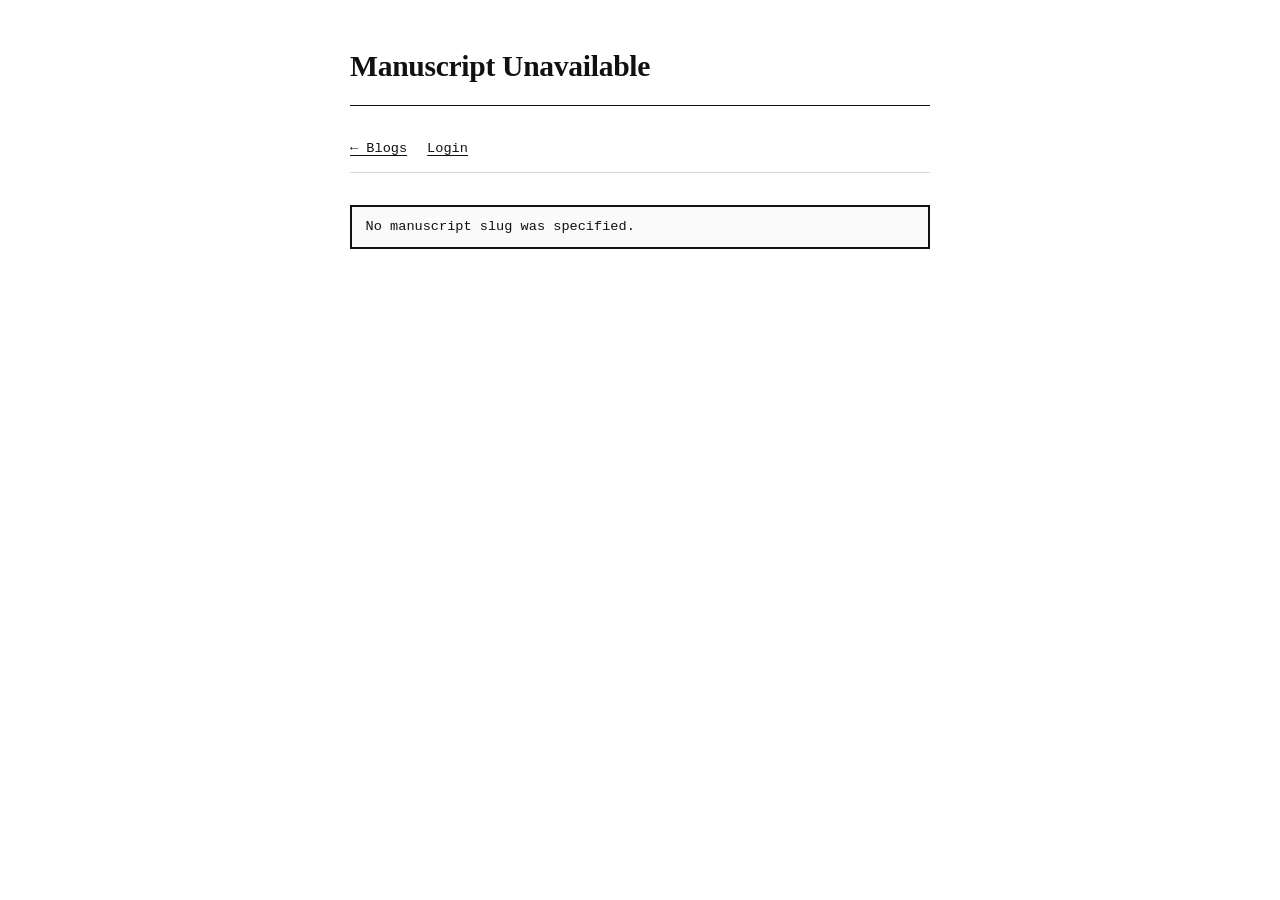
<file: post.html>
<!DOCTYPE html>
<html lang="en">
<head>
  <meta charset="UTF-8">
  <meta name="viewport" content="width=device-width, initial-scale=1.0">
  <title>Blog — Institute for Analytical Machines</title>
  <link rel="stylesheet" href="./css/style.css">
</head>
<body>
  <main class="paper">
    <header class="masthead">
      <h1 id="post-title">Loading...</h1>
      <p class="subtitle">
        <span id="post-date"></span>
        <span id="post-author"></span>
      </p>
    </header>

    <nav class="nav-bar" aria-label="Primary">
      <div class="nav-links">
        <a href="./blogs.html">&larr; Blogs</a>
        <a href="./index.html">Login</a>
      </div>
      <span id="post-slug" class="muted small"></span>
    </nav>

    <div id="post-abstract" class="abstract hidden">
      <span class="abstract-label">Abstract</span>
      <span id="post-summary"></span>
    </div>

    <article id="post-body" class="article-body"></article>
    <div id="post-status" class="status" role="status" aria-live="polite"></div>
  </main>

  <script type="module" src="./js/post.js"></script>
</body>
</html>
</file>
<file: css/style.css>
/* Institute for Analytical Machines (IAM)
   Minimalist black-and-white technical paper stylesheet */

:root {
  --bg: #ffffff;
  --fg: #111111;
  --muted: #555555;
  --border: #111111;
  --rule: #d9d9d9;
  --surface: #fafafa;
  --serif: "Latin Modern Roman", "Computer Modern", Georgia, "Times New Roman", Times, serif;
  --mono: ui-monospace, "SFMono-Regular", Menlo, Monaco, Consolas, "Liberation Mono", monospace;
  --max-width: 620px;
}

*,
*::before,
*::after {
  box-sizing: border-box;
}

html {
  font-size: 16px;
  -webkit-text-size-adjust: 100%;
}

body {
  margin: 0;
  padding: 0;
  background-color: var(--bg);
  color: var(--fg);
  font-family: var(--serif);
  line-height: 1.6;
}

.paper {
  max-width: var(--max-width);
  margin: 0 auto;
  padding: 3rem 1.25rem 4rem;
}

.paper-front {
  padding-top: 5rem;
}

/* Header */
.masthead {
  border-bottom: 1px solid var(--border);
  padding-bottom: 0.9rem;
  margin-bottom: 2rem;
}

.masthead h1 {
  margin: 0;
  font-size: clamp(1.45rem, 4vw, 1.85rem);
  font-weight: 700;
  line-height: 1.25;
  letter-spacing: -0.01em;
}

.masthead .subtitle {
  margin: 0.35rem 0 0;
  font-family: var(--mono);
  font-size: 0.8rem;
  color: var(--muted);
}

/* Navigation */
.nav-bar {
  display: flex;
  flex-wrap: wrap;
  align-items: center;
  justify-content: space-between;
  gap: 0.75rem 1rem;
  padding-bottom: 0.75rem;
  border-bottom: 1px solid var(--rule);
  margin-bottom: 2rem;
  font-family: var(--mono);
  font-size: 0.85rem;
}

.nav-links {
  display: flex;
  flex-wrap: wrap;
  gap: 0.75rem 1.25rem;
  align-items: center;
}

/* Typography */
h2 {
  font-size: 1.08rem;
  font-weight: 700;
  margin: 2rem 0 0.75rem;
  padding-bottom: 0.25rem;
  border-bottom: 1px solid var(--rule);
}

h3 {
  font-size: 1rem;
  font-weight: 700;
  margin: 1.25rem 0 0.4rem;
}

p {
  margin: 0 0 1rem;
}

a {
  color: var(--fg);
  text-decoration: underline;
  text-underline-offset: 3px;
  text-decoration-thickness: 1px;
}

a:hover {
  background-color: var(--fg);
  color: var(--bg);
  text-decoration: none;
}

.mono {
  font-family: var(--mono);
}

.muted {
  color: var(--muted);
}

.small {
  font-size: 0.875rem;
}

/* Abstract */
.abstract {
  margin: 1.25rem 0 1.75rem;
  padding: 0.85rem 1rem;
  border-left: 2px solid var(--border);
  background-color: var(--surface);
  font-size: 0.95rem;
}

.abstract-label {
  font-family: var(--mono);
  font-size: 0.72rem;
  text-transform: uppercase;
  letter-spacing: 0.08em;
  display: block;
  margin-bottom: 0.3rem;
  color: var(--muted);
}

/* Forms */
.auth-section {
  margin: 0;
}

.panel-box {
  padding: 1.25rem;
  border: 1px solid var(--border);
}

.field {
  margin-bottom: 1rem;
}

.field label {
  display: block;
  font-family: var(--mono);
  font-size: 0.78rem;
  text-transform: uppercase;
  letter-spacing: 0.05em;
  margin-bottom: 0.35rem;
}

input[type="text"],
input[type="password"],
input[type="email"],
input[type="number"],
select,
textarea {
  width: 100%;
  min-height: 44px;
  padding: 0.6rem 0.75rem;
  font-family: var(--mono);
  font-size: 1rem;
  color: var(--fg);
  background-color: var(--bg);
  border: 1px solid var(--border);
  border-radius: 0;
  appearance: none;
}

textarea {
  min-height: 120px;
  resize: vertical;
  line-height: 1.5;
}

input:focus,
select:focus,
textarea:focus {
  outline: 2px solid var(--fg);
  outline-offset: 1px;
}

.btn {
  display: inline-flex;
  align-items: center;
  justify-content: center;
  min-height: 44px;
  padding: 0.6rem 1.25rem;
  font-family: var(--mono);
  font-size: 0.85rem;
  text-transform: uppercase;
  letter-spacing: 0.06em;
  color: var(--bg);
  background-color: var(--fg);
  border: 1px solid var(--border);
  border-radius: 0;
  cursor: pointer;
  text-decoration: none;
}

.btn:hover {
  color: var(--fg);
  background-color: var(--bg);
}

.btn-secondary {
  color: var(--fg);
  background-color: var(--bg);
}

.btn-secondary:hover {
  color: var(--bg);
  background-color: var(--fg);
}

.btn:disabled {
  opacity: 0.5;
  cursor: not-allowed;
}

.btn-row {
  display: flex;
  flex-wrap: wrap;
  gap: 0.75rem;
  align-items: center;
}

/* Front page blog hyperlink */
.under-login-link {
  margin-top: 1.5rem;
  padding-top: 1rem;
  border-top: 1px solid var(--rule);
  font-family: var(--mono);
  font-size: 0.9rem;
}

/* Status */
.status {
  margin-top: 1rem;
  padding: 0.65rem 0.85rem;
  border: 1px solid var(--border);
  background-color: var(--surface);
  font-family: var(--mono);
  font-size: 0.85rem;
  line-height: 1.45;
}

.status:empty {
  display: none;
}

.status.error {
  border-width: 2px;
}

/* Lists */
.paper-list {
  list-style: none;
  padding: 0;
  margin: 0;
}

.paper-item {
  padding: 1rem 0;
  border-bottom: 1px solid var(--rule);
}

.paper-item:first-child {
  border-top: 1px solid var(--rule);
}

.paper-item-meta {
  font-family: var(--mono);
  font-size: 0.78rem;
  color: var(--muted);
  margin-bottom: 0.25rem;
}

.paper-item-title {
  margin: 0 0 0.3rem;
  font-size: 1.08rem;
  font-weight: 700;
}

.paper-item-summary {
  margin: 0;
  font-size: 0.95rem;
  color: var(--muted);
}

/* Rendered Markdown */
.article-body {
  margin-top: 1.25rem;
}

.article-body pre {
  padding: 0.9rem 1rem;
  border: 1px solid var(--rule);
  background-color: var(--surface);
  overflow-x: auto;
  font-family: var(--mono);
  font-size: 0.85rem;
  line-height: 1.5;
}

.article-body code {
  font-family: var(--mono);
  font-size: 0.88em;
  background-color: var(--surface);
  padding: 0.1em 0.3em;
}

.article-body pre code {
  padding: 0;
  background: none;
}

.article-body blockquote {
  margin: 1rem 0;
  padding: 0.25rem 1rem;
  border-left: 2px solid var(--border);
  color: var(--muted);
}

.article-body hr {
  border: 0;
  border-top: 1px solid var(--rule);
  margin: 1.5rem 0;
}

/* Grid */
.grid-2 {
  display: grid;
  grid-template-columns: 1fr 1fr;
  gap: 1rem;
}

.grid-3 {
  display: grid;
  grid-template-columns: repeat(3, 1fr);
  gap: 0.75rem;
}

.stat-box {
  padding: 0.85rem 1rem;
  border: 1px solid var(--border);
  background-color: var(--surface);
}

.stat-label {
  font-family: var(--mono);
  font-size: 0.72rem;
  text-transform: uppercase;
  letter-spacing: 0.06em;
  color: var(--muted);
  display: block;
}

.stat-value {
  font-family: var(--mono);
  font-size: 1.25rem;
  font-weight: 700;
  margin-top: 0.2rem;
  display: block;
}

.tab-row {
  display: flex;
  flex-wrap: wrap;
  gap: 0.5rem;
  margin-bottom: 1.5rem;
}

.btn-sm {
  min-height: 34px;
  padding: 0.35rem 0.75rem;
  font-size: 0.78rem;
}

input[type="file"] {
  width: 100%;
  padding: 0.5rem 0;
  font-family: var(--mono);
  font-size: 0.85rem;
}

.hidden {
  display: none !important;
}

/* Mobile */
@media (max-width: 600px) {
  .paper,
  .paper-front {
    padding: 2rem 1rem 3rem;
  }

  .panel-box {
    padding: 1rem;
  }

  .grid-2,
  .grid-3 {
    grid-template-columns: 1fr;
  }

  .btn {
    width: 100%;
  }
}
</file>
